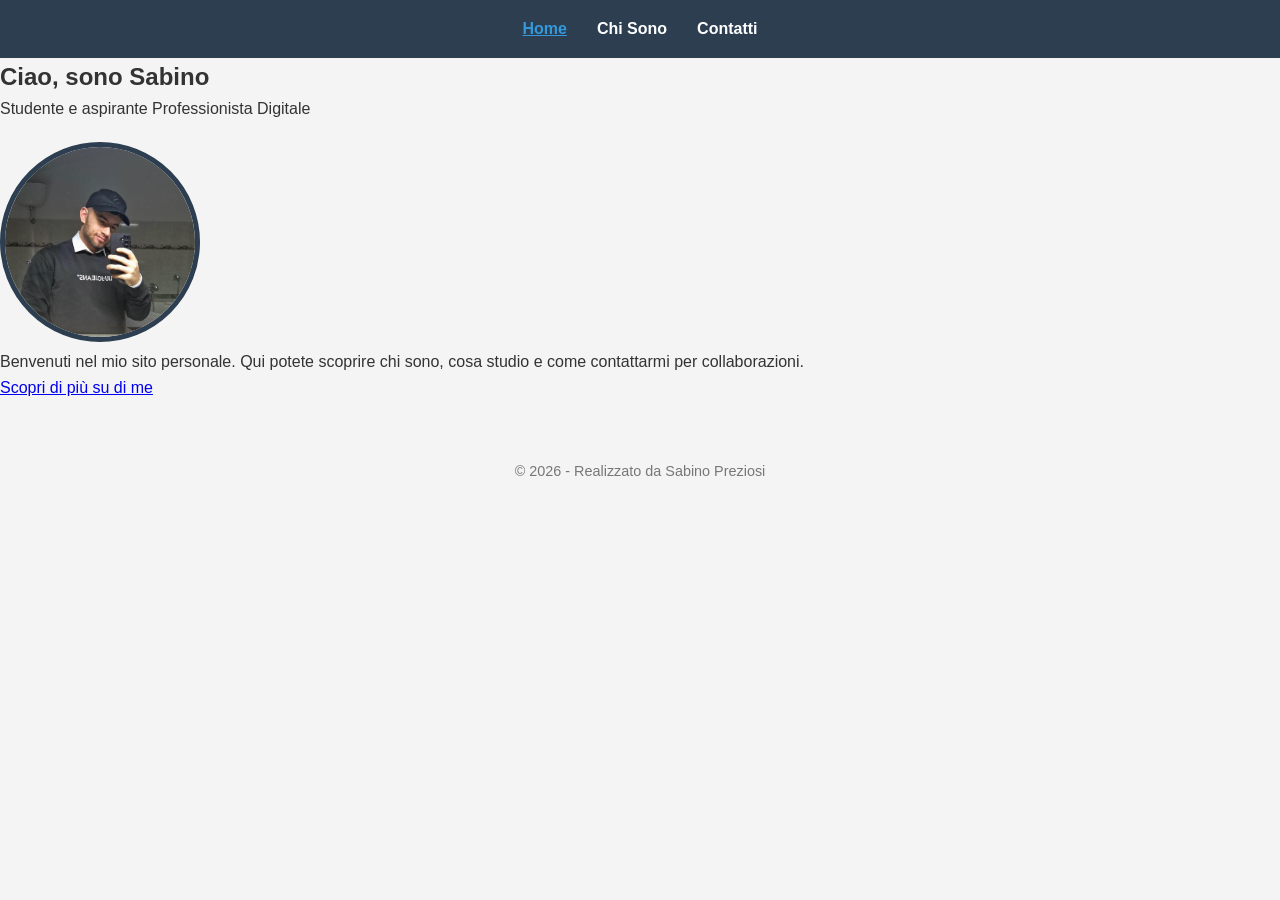
<file: index.html>
<!DOCTYPE html>
<html lang="it">
<head>
    <meta charset="UTF-8">
    <meta name="viewport" content="width=device-width, initial-scale=1.0">
    <title>Home | Il Mio Portfolio</title>
    <link rel="stylesheet" href="style.css">
</head>
<body>
    <header>
        <nav>
            <ul>
                <li><a href="index.html" class="active">Home</a></li>
                <li><a href="chi-sono.html">Chi Sono</a></li>
                <li><a href="contatti.html">Contatti</a></li>
            </ul>
        </nav>
    </header>

    <main>
        <section class="hero-section">
            <div class="hero-content">
                <h1>Ciao, sono Sabino</h1>
                <p class="subtitle">Studente e aspirante Professionista Digitale</p>
                <img src="img/profilo.jpg" alt="Foto di Sabino" class="profile-img">
                <p class="intro-text">Benvenuti nel mio sito personale. Qui potete scoprire chi sono, cosa studio e come contattarmi per collaborazioni.</p>
                <a href="chi-sono.html" class="cta-button">Scopri di più su di me</a>
            </div>
        </section>
    </main>

    <footer>
        <p>&copy; 2026 - Realizzato da Sabino Preziosi</p>
    </footer>
</body>
</html>
</file>
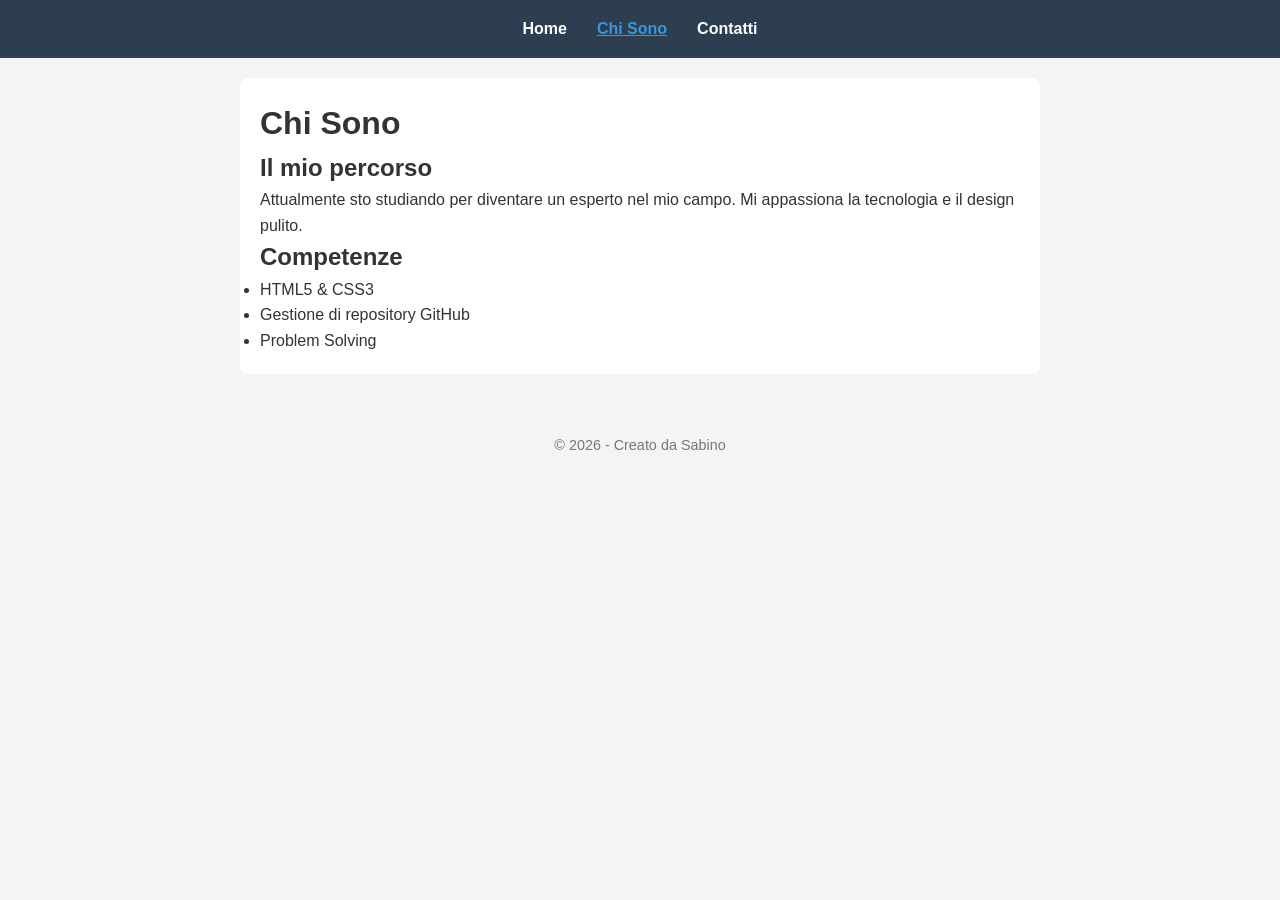
<file: chi-sono.html>
<!DOCTYPE html>
<html lang="it">
<head>
    <meta charset="UTF-8">
    <meta name="viewport" content="width=device-width, initial-scale=1.0">
    <title>Chi Sono | Il Mio Sito Personale</title>
    <link rel="stylesheet" href="style.css">
</head>
<body>
    <header>
        <nav>
            <ul>
                <li><a href="index.html">Home</a></li>
                <li><a href="chi-sono.html" class="active">Chi Sono</a></li>
                <li><a href="contatti.html">Contatti</a></li>
            </ul>
        </nav>
    </header>

    <main class="container">
        <h1>Chi Sono</h1>
        <article>
            <h2>Il mio percorso</h2>
            <p>Attualmente sto studiando per diventare un esperto nel mio campo. Mi appassiona la tecnologia e il design pulito.</p>
            
            <h2>Competenze</h2>
            <ul>
                <li>HTML5 & CSS3</li>
                <li>Gestione di repository GitHub</li>
                <li>Problem Solving</li>
            </ul>
        </article>
    </main>

    <footer>
        <p>&copy; 2026 - Creato da Sabino</p>
    </footer>
</body>
</html>
</file>
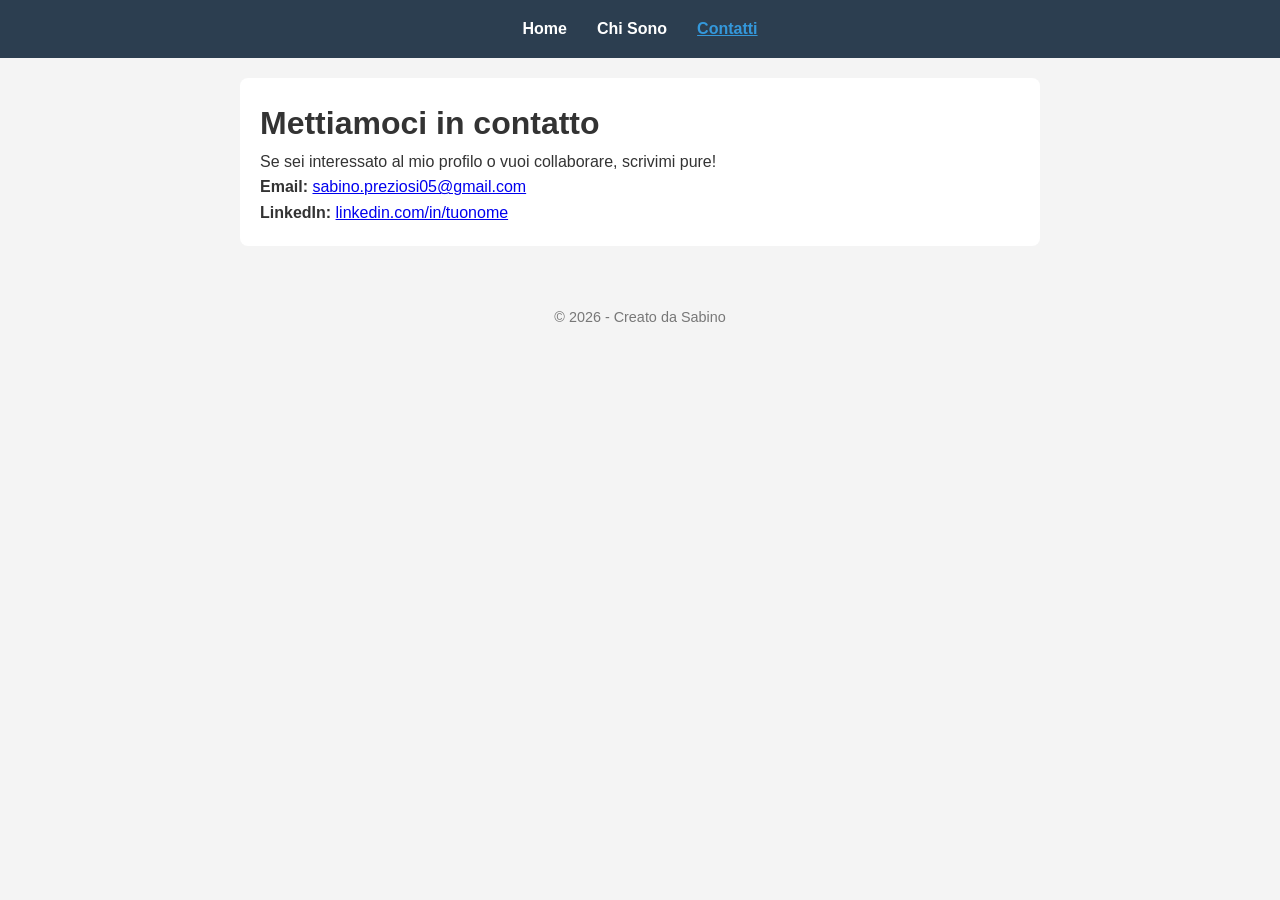
<file: contatti.html>
<!DOCTYPE html>
<html lang="it">
<head>
    <meta charset="UTF-8">
    <meta name="viewport" content="width=device-width, initial-scale=1.0">
    <title>Contatti | Il Mio Sito Personale</title>
    <link rel="stylesheet" href="style.css">
</head>
<body>
    <header>
        <nav>
            <ul>
                <li><a href="index.html">Home</a></li>
                <li><a href="chi-sono.html">Chi Sono</a></li>
                <li><a href="contatti.html" class="active">Contatti</a></li>
            </ul>
        </nav>
    </header>

    <main class="container">
        <h1>Mettiamoci in contatto</h1>
        <p>Se sei interessato al mio profilo o vuoi collaborare, scrivimi pure!</p>
        
        <div class="contact-info">
            <p><strong>Email:</strong> <a href="mailto:tuo@email.com">sabino.preziosi05@gmail.com</a></p>
            <p><strong>LinkedIn:</strong> <a href="#">linkedin.com/in/tuonome</a></p>
        </div>
    </main>

    <footer>
        <p>&copy; 2026 - Creato da Sabino</p>
    </footer>
</body>
</html>
</file>
<file: style.css>
/* Reset di base */
* {
    margin: 0;
    padding: 0;
    box-sizing: border-box;
}

body {
    font-family: 'Segoe UI', Tahoma, Geneva, Verdana, sans-serif;
    line-height: 1.6;
    color: #333;
    background-color: #f4f4f4;
}

/* Navigazione */
header {
    background: #2c3e50;
    color: #fff;
    padding: 1rem 0;
}

nav ul {
    display: flex;
    justify-content: center;
    list-style: none;
}

nav ul li {
    margin: 0 15px;
}

nav ul li a {
    color: #fff;
    text-decoration: none;
    font-weight: bold;
}

nav ul li a:hover, .active {
    text-decoration: underline;
    color: #3498db;
}

/* Layout */
.container {
    max-width: 800px;
    margin: 20px auto;
    padding: 20px;
    background: #fff;
    border-radius: 8px;
}

.hero {
    text-align: center;
    padding: 50px 20px;
}

.profile-img {
    width: 200px;
    height: 200px;
    border-radius: 50%;
    margin-top: 20px;
    border: 5px solid #2c3e50;
}

footer {
    text-align: center;
    padding: 20px;
    margin-top: 40px;
    font-size: 0.9rem;
    color: #777;
}

/* Responsive: Adattamento per schermi piccoli */
@media (max-width: 600px) {
    nav ul {
        flex-direction: column;
        align-items: center;
    }
    
    nav ul li {
        margin: 10px 0;
    }
}
</file>
